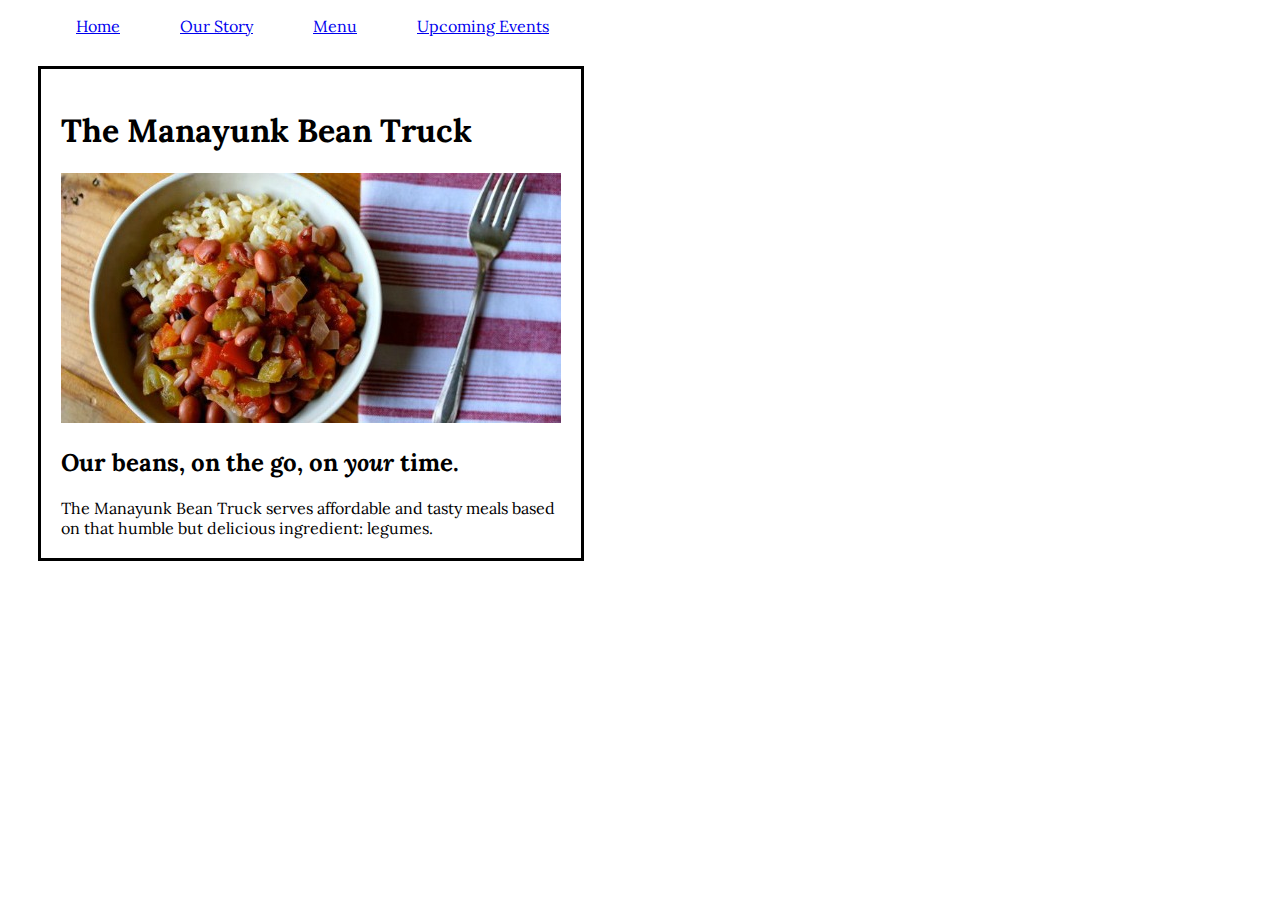
<file: index.html>
<!DOCTYPE html>
<html>
<head>
  <link href='https://fonts.googleapis.com/css?family=Lora' rel='stylesheet' type='text/css'>
  <title> Bean Truck Index </title>
    <meta charset="utf-8">
    <link rel="stylesheet" href="style.css">
  </head>
  <body>
<nav>
      <ul id="list1">
        <li><a href=index.html">Home</a></li>
        <li><a href="our_story.html">Our Story</a></li>
        <li><a href="menu.html">Menu</a></li>
        <li><a href="upcoming_events.html">Upcoming Events </a></li>
</ul> </nav>

<div id="BeanTruck" class="heading">
<h1> The Manayunk Bean Truck </h1>
<img src="Images/BeanDish.jpg" alt="Bean Dish">
<h2> Our beans, on the go, on <em> your </em> time. </h2>
The Manayunk Bean Truck serves affordable and tasty meals based
on that humble but delicious ingredient: legumes.
</div>
</body>
</html>
</file>
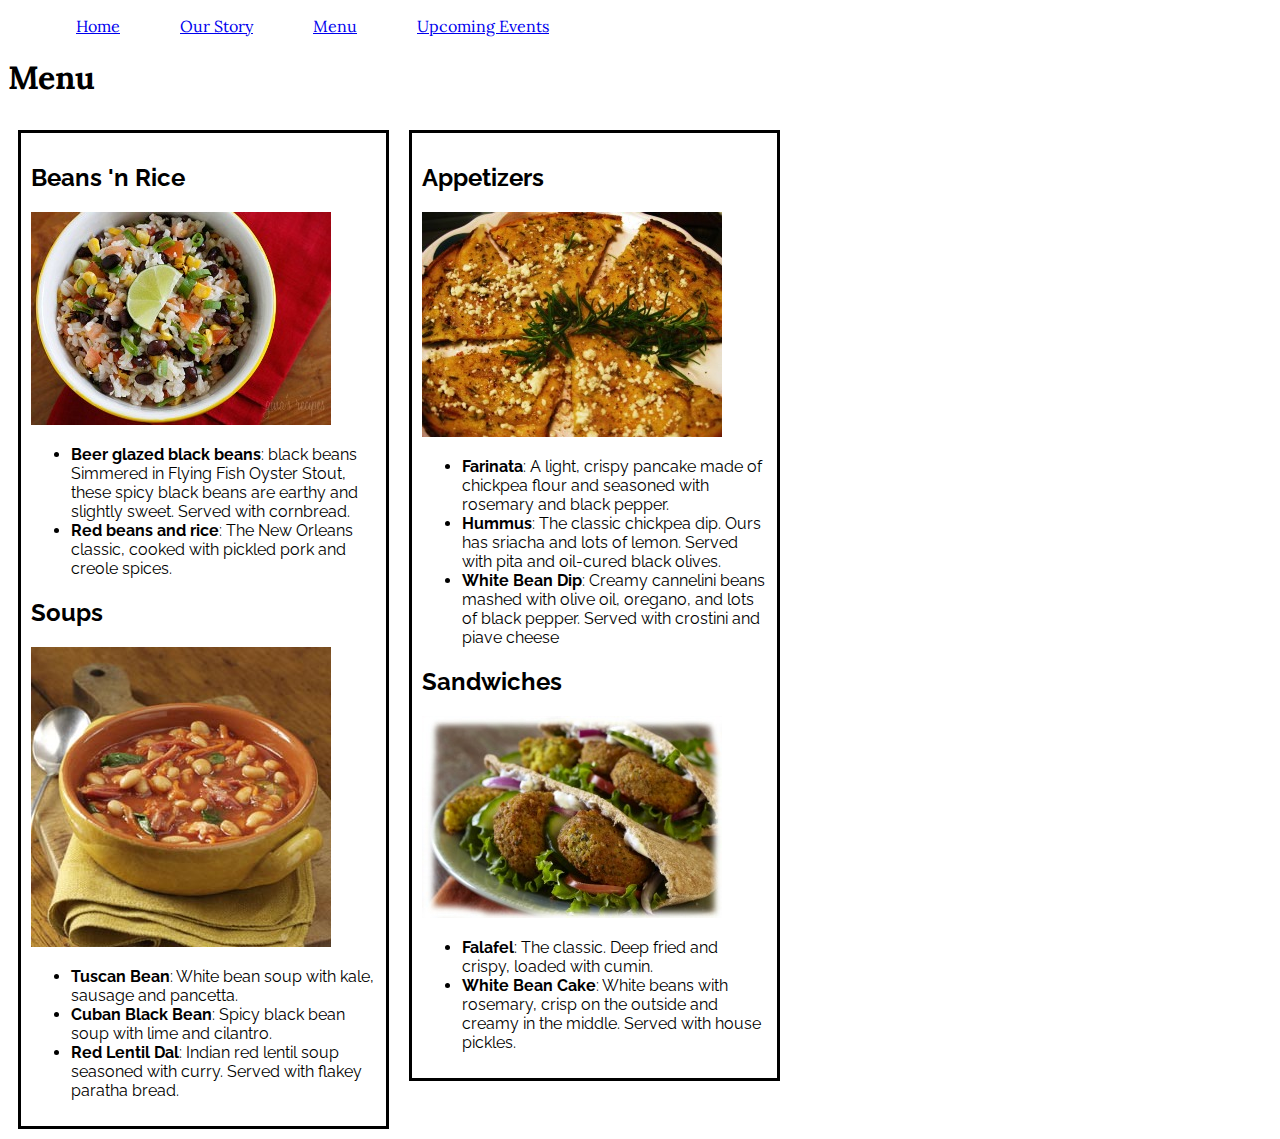
<file: menu.html>
<!DOCTYPE html>
<html>
<head>
  <link href='https://fonts.googleapis.com/css?family=Lora' rel='stylesheet' type='text/css'>
  <link href='https://fonts.googleapis.com/css?family=Raleway' rel='stylesheet' type='text/css'>
  <title> Food Truck Menu </title>
  <meta charset="utf-8">
  <link rel="stylesheet" href="style.css">
</head>
<body>

  <nav>
  <ul id="list1">
  <li><a href="index.html">Home</a></li>
  <li><a href="our_story.html">Our Story</a></li>
  <li><a href="menu.html">Menu</a></li>
  <li><a href="upcoming_events.html">Upcoming Events</a></li>
  </ul
  </nav>

<div id="MenuHeading" class="menu">
  <h1>Menu </h1>
</div>

<div id="Beans" class="menu">
<h2>Beans 'n Rice</h2>
<p> <img src="Images/BeansandRice.jpg" alt="Beans and Rice">
<p><ul>
  <li><strong>Beer glazed black beans</strong>: black beans Simmered in Flying Fish Oyster Stout, these spicy black beans are earthy and slightly sweet. Served with cornbread.
</li>
<li><strong>Red beans and rice</strong>: The New Orleans classic, cooked with pickled pork and creole spices.</li>
</ul>
<p>
<h2>Soups</h2></p>
<p> <img src="Images/Beansoup.jpg" alt="Bean soup"> </p>
<p><ul>

<li><strong>Tuscan Bean</strong>: White bean soup with kale, sausage and pancetta.</li>

<li><strong>Cuban Black Bean</strong>: Spicy black bean soup with lime and cilantro.</li>

<li><strong>Red Lentil Dal</strong>: Indian red lentil soup seasoned with curry. Served with flakey paratha bread.</li>
</ul></p>
</div>

<div id="Appetizers" class="menu">
  <h2>Appetizers</h2>
<p><img src="Images/Farinata.jpg" alt="Farinata"></p>
<p><ul>
  <li><strong>Farinata</strong>: A light, crispy pancake made of chickpea flour and seasoned with rosemary and black pepper.</li>
  <li><strong>Hummus</strong>: The classic chickpea dip. Ours has sriacha and lots of lemon. Served with pita and oil-cured black olives.</li>
  <li><strong>White Bean Dip</strong>: Creamy cannelini beans mashed with olive oil, oregano, and lots of black pepper. Served with crostini and piave cheese
</ul> </p><p>
<h2>Sandwiches</h2></p>
<p><img src="Images/Falafel_Pocket.jpg" alt="falafel">
<p> <ul>
<li><strong>Falafel</strong>: The classic. Deep fried and crispy, loaded with cumin.</li>

<li><strong>White Bean Cake</strong>: White beans with rosemary, crisp on the outside and creamy in the middle. Served with house pickles.</li>
</ul> </p>
</div>
</body>
</html>
</file>
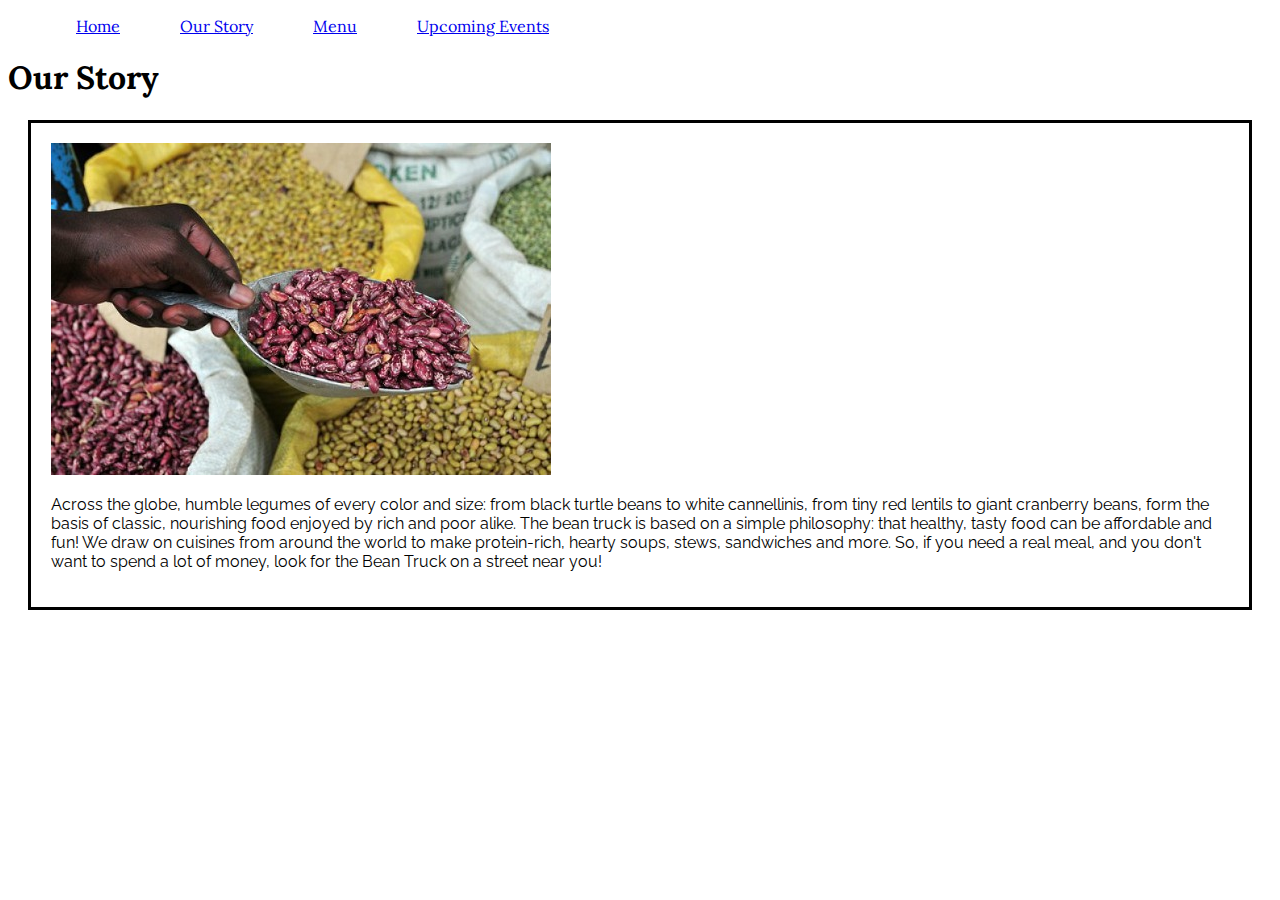
<file: our_story.html>
<!DOCTYPE html>
<html>
<head>
<link href='https://fonts.googleapis.com/css?family=Lora' rel='stylesheet' type='text/css'>
<link href='https://fonts.googleapis.com/css?family=Raleway' rel='stylesheet' type='text/css'>
  <title> Food Truck Background Story </title>
  <meta charset="utf-8">
  <link rel="stylesheet" href="style.css">
</head>
<nav>
<ul id="list1">
<li><a href="index.html">Home</a></li>
<li><a href="our_story.html">Our Story</a></li>
<li><a href="menu.html">Menu</a></li>
<li><a href="upcoming_events.html">Upcoming Events</a></li>
</ul
</nav>
<div id="StoryHeading" class="heading">
<h1>  Our Story </h1>
</div>
<body>
<div id="OurStory" class="background">
  <img src="Images/beanfarm.jpg" alt="Bean Farming">
<p> Across the globe, humble legumes of every color and size: from black turtle beans to white cannellinis, from tiny red lentils to giant cranberry beans, form the basis of classic, nourishing food enjoyed by rich and poor alike.

The bean truck is based on a simple philosophy: that healthy, tasty food can be affordable and fun! We draw on cuisines from around the world to make protein-rich, hearty soups, stews, sandwiches and more.

So, if you need a real meal, and you don't want to spend a lot of money, look for the Bean Truck on a street near you!
</p>
</div>
</body>
</html>
</file>
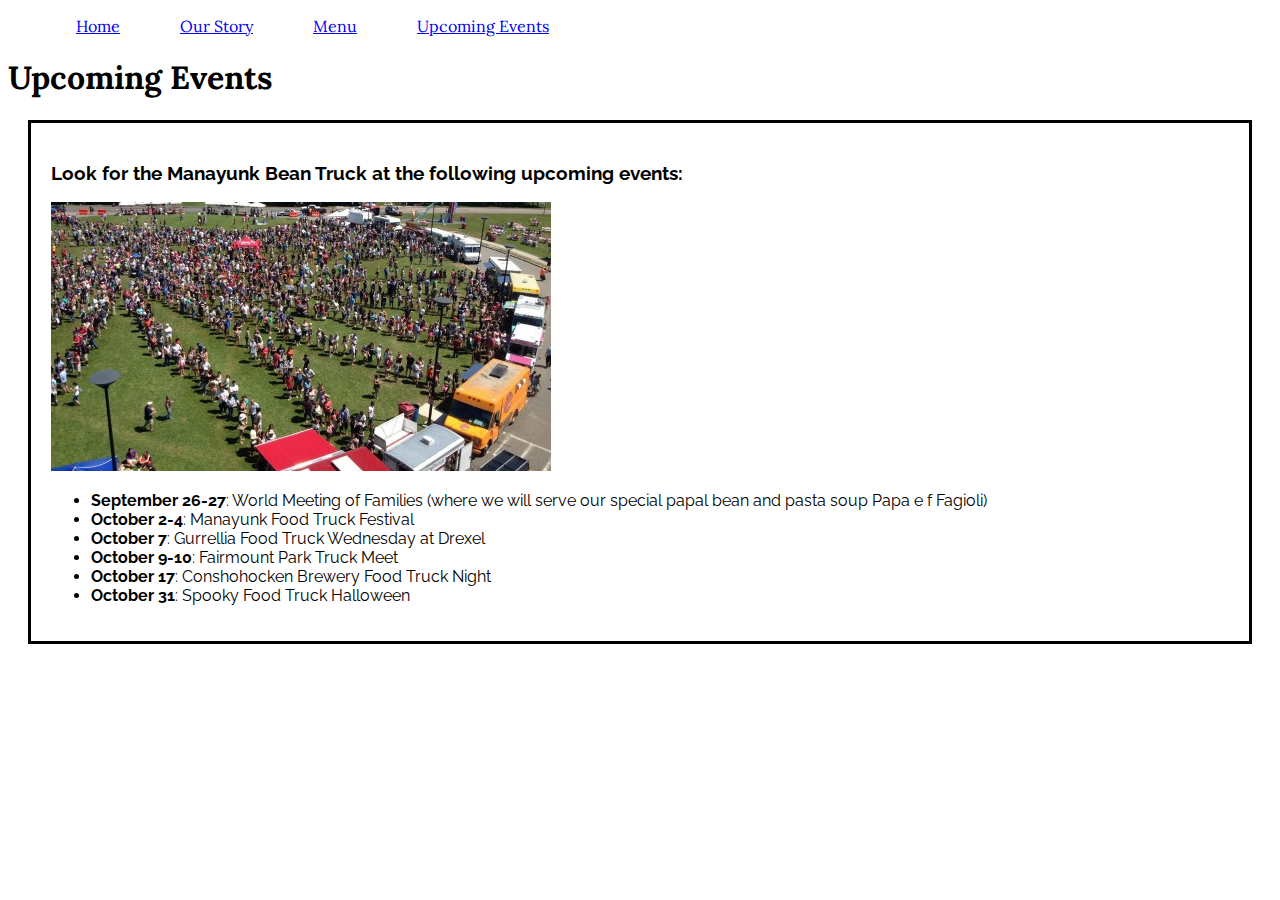
<file: upcoming_events.html>
<!DOCTYPE html>
<html>
<head>
<link href='https://fonts.googleapis.com/css?family=Lora' rel='stylesheet' type='text/css'>
<link href='https://fonts.googleapis.com/css?family=Raleway' rel='stylesheet' type='text/css'>
  <title> Food Truck Upcoming Events </title>
  <meta charset="utf-8">
  <link rel="stylesheet" href="style.css">
</head>
<nav>
<ul id="list1">
<li><a href="index.html">Home</a></li>
<li><a href="our_story.html">Our Story</a></li>
<li><a href="menu.html">Menu</a></li>
<li><a href="upcoming_events.html">Upcoming Events</a></li>
</ul
</nav>
<div id="EventsHeading" class="heading">
<h1>  Upcoming Events </h1>
</div>
<body>
  <div id="UpcomingEvents" class="Events">
<h3>Look for the Manayunk Bean Truck at the following upcoming events:</h3>
<p> <img src="Images/FoodTruck.jpg" alt="Food Truck Festival">
<ul>
<li><strong>September 26-27</strong>: World Meeting of Families (where we will serve our special papal bean and pasta soup Papa e f
Fagioli)</li>
<li><Strong>October 2-4</strong>: Manayunk Food Truck Festival</li>
<li><strong>October 7</strong>: Gurrellia Food Truck Wednesday at Drexel</li>
<li><strong>October 9-10</strong>: Fairmount Park Truck Meet</li>
<li><strong>October 17</strong>: Conshohocken Brewery Food Truck Night</li>
<li><strong>October 31</strong>: Spooky Food Truck Halloween </li>
</ul>
</div>
</body>
</html>
</file>
<file: style.css>
#list1 li
{
margin: 45px 18px;
 border: 3px solid FF6633;
display: inline;
padding: 10px;
background-color: FF6633;
font-family: 'Lora', serif;

}


#BeanTruck
{border: 3px solid black;
width: 500px;
padding: 20px;
margin: 30px;
font-family: 'Lora', serif;
}

#MenuHeading
{display: block;
background-color: FF3366;
margin: 30 5px;
font-family: 'Lora', serif;}

#Appetizers
{
  display: inline-block;
  font-family: 'Raleway', sans-serif;
  border: 3px solid black;
  padding: 10px;
  margin: 10px;
  width: 345px;
  float: left;
}

#Beans
{border: 3px solid black;
  font-family: 'Raleway', sans-serif;
padding: 10px;
margin: 10px;
width: 345px;
display:inline-block;
float: left;
}


#OurStory
{border: 3px solid black;
padding: 20px;
margin: 20px;
width: 550;
font-family: 'Raleway', sans-serif;
}

#StoryHeading
{display:block;
margin: 30 5px;
background-color: FF3366;
font-family: 'Lora', serif;}

#UpcomingEvents
{border: 3px solid black;
  font-family: 'Raleway', sans-serif;
padding: 20px;
Margin: 20px;
width: 550;}

#EventsHeading
{display: block;
margin: 30 5px;
background-color: FF3366;
font-family: 'Lora', serif;}
</file>
